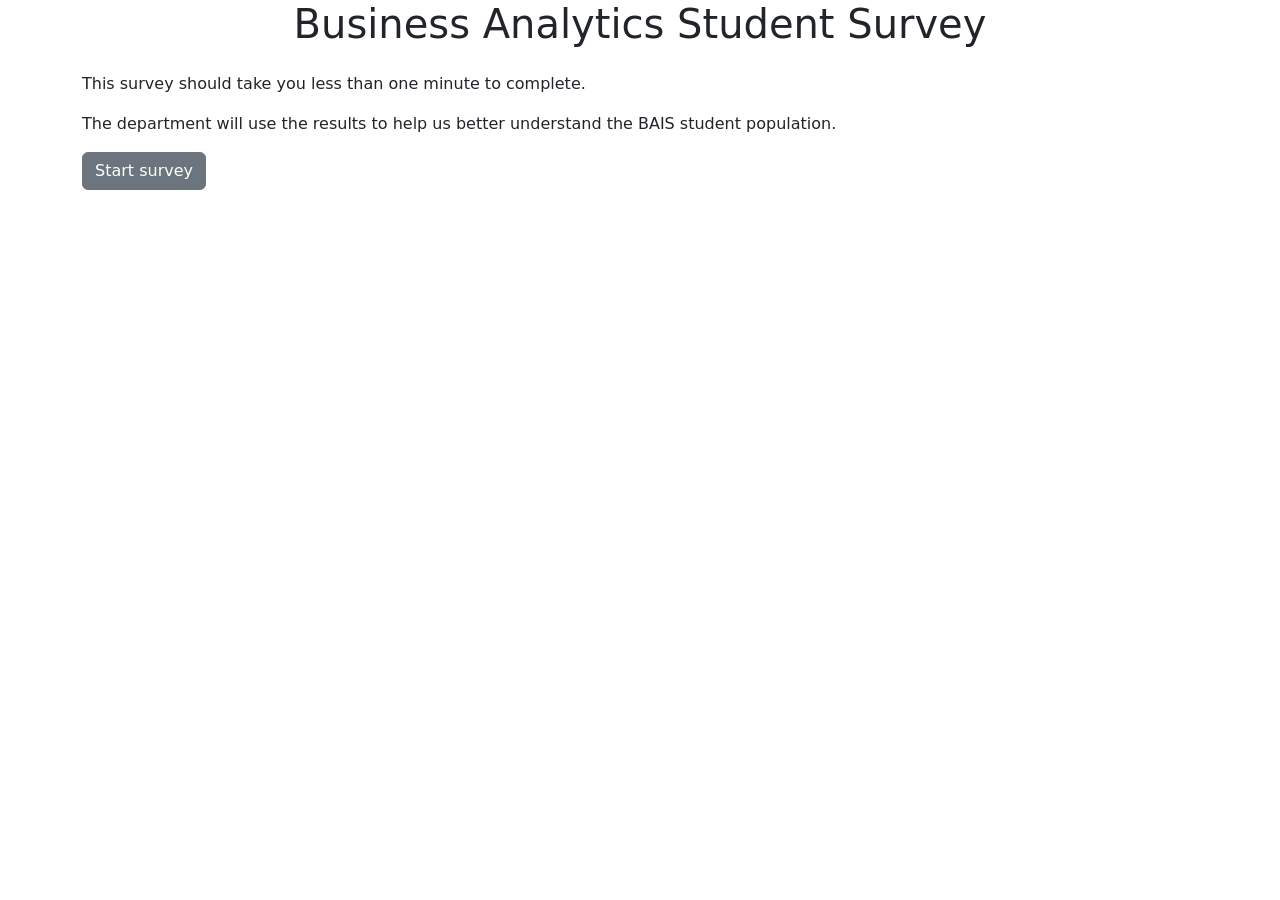
<file: index.html>
<!DOCTYPE html>
<html lang="en">
<head>
    <meta charset="UTF-8">
    <meta name="viewport" content="width=device-width, initial-scale=1.0">
    <title>Business Analytics Student Survey</title>
    <link rel="stylesheet" href="style.css">
    <!-- Bootstrap CSS -->
    <link
      href="https://cdn.jsdelivr.net/npm/bootstrap@5.3.8/dist/css/bootstrap.min.css"
      rel="stylesheet"
      integrity="sha384-sRIl4kxILFvY47J16cr9ZwB07vP4J8+LH7qKQnuqkuIAvNWLzeN8tE5YBujZqJLB"
      crossorigin="anonymous">

</head>
<body class="container">
    <h1 class="mb-4 text-center"> Business Analytics Student Survey</h1>
    <div class="mb-3">
    <p> This survey should take you less than one minute to complete.</p>
    <p> The department will use the results to help us better understand the BAIS student population.</p>
    </div>
    <button class="btn btn-secondary" onclick="window.location.href='edzaputil_p1.html';">Start survey</button>

        <!-- Separate Popper and Bootstrap JS -->
    <script
      src="https://cdn.jsdelivr.net/npm/@popperjs/core@2.11.8/dist/umd/popper.min.js"
      integrity="sha384-I7E8VVD/ismYTF4hNIPjVp/Zjvgyol6VFvRkX/vR+Vc4jQkC+hVqc2pM8ODewa9r"
      crossorigin="anonymous"
    ></script>
    <script
      src="https://cdn.jsdelivr.net/npm/bootstrap@5.3.8/dist/js/bootstrap.min.js"
      integrity="sha384-G/EV+4j2dNv+tEPo3++6LCgdCROaejBqfUeNjuKAiuXbjrxilcCdDz6ZAVfHWe1Y"
      crossorigin="anonymous"
    ></script>

</body>
</html>
</file>
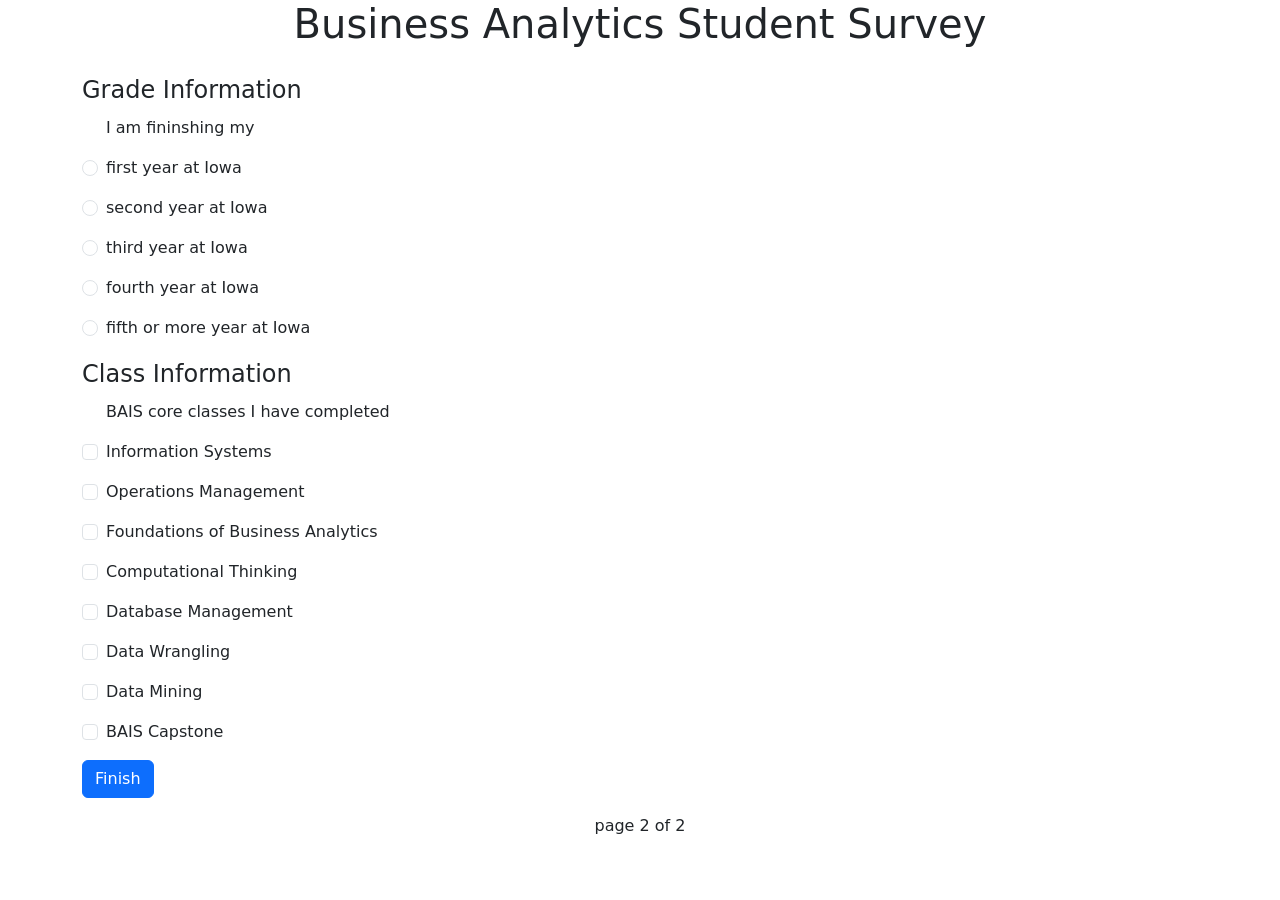
<file: edzaputil_p2.html>
<!DOCTYPE html>
<html lang="en">
<head>
    <meta charset="UTF-8">
    <meta name="viewport" content="width=device-width, initial-scale=1.0">
    <title>Business Analytics Student Survey</title>
    <!-- Bootstrap CSS -->
    <link
      href="https://cdn.jsdelivr.net/npm/bootstrap@5.3.8/dist/css/bootstrap.min.css"
      rel="stylesheet"
      integrity="sha384-sRIl4kxILFvY47J16cr9ZwB07vP4J8+LH7qKQnuqkuIAvNWLzeN8tE5YBujZqJLB"
      crossorigin="anonymous">
</head>
<body class="container">
    <section>
        <h1 class="mb-4 text-center"> Business Analytics Student Survey</h1>
        <form action="edzaputil_ty.html" method="get">
            <fieldset>
                <legend>Grade Information</legend>
            <div class="form-check">
            <p>I am fininshing my</p>
            <p><input type="radio" id="first" name="year" value="first" class="form-check-input" required>
            <label for="first" class="form-check-label">first year at Iowa</label></p>
            <p><input type="radio" id="second" name="year" value="second" class="form-check-input">
            <label for="second" class="form-check-label">second year at Iowa</label></p>
            <p><input type="radio" id="third" name="year" value="third" class="form-check-input">
            <label for="third" class="form-check-label">third year at Iowa</label></p>
            <p><input type="radio" id="fourth" name="year" value="fourth" class="form-check-input">
            <label for="fourth" class="form-check-label">fourth year at Iowa</label></p>
            <p><input type="radio" id="fifth" name="year" value="fifth" class="form-check-input">
            <label for="fifth" class="form-check-label">fifth or more year at Iowa</label></p>
            </div>
            </fieldset>

            <fieldset>
                <legend>Class Information</legend>
            <div class="form-check">
            <p> BAIS core classes I have completed </p>
            <p> <input type="checkbox" id="info-systems" name="core-classes" value="info-systems" class="form-check-input" required>
            <label for="info-systems" class="form-check-label">Information Systems</label></p>
            <p> <input type="checkbox" id="operations" name="core-classes" value="operations" class="form-check-input">
            <label for="operations" class="form-check-label">Operations Management</label></p>
            <p> <input type="checkbox" id="foundations" name="core-classes" value="foundations" class="form-check-input">
            <label for="foundations" class="form-check-label">Foundations of Business Analytics</label></p>
            <p> <input type="checkbox" id="comp" name="core-classes" value="comp" class="form-check-input">
            <label for="comp" class="form-check-label">Computational Thinking</label></p>
            <p> <input type="checkbox" id="database" name="core-classes" value="database" class="form-check-input">
            <label for="database" class="form-check-label">Database Management</label></p>
            <p> <input type="checkbox" id="wrangling" name="core-classes" value="wrangling" class="form-check-input">
            <label for="wrangling" class="form-check-label">Data Wrangling</label></p>
            <p> <input type="checkbox" id="mining" name="core-classes" value="mining" class="form-check-input">
            <label for="mining" class="form-check-label">Data Mining</label></p>
            <p> <input type="checkbox" id="capstone" name="core-classes" value="capstone" class="form-check-input">
            <label for="capstone" class="form-check-label">BAIS Capstone</label></p>
            </div>
            </fieldset>

        <p><button class="btn btn-primary" type="submit">Finish</button></p>
        </form>
    </section>
    <footer class="mt-auto text-center">
        page 2 of 2
    </footer>

    <!-- Separate Popper and Bootstrap JS -->
    <script
      src="https://cdn.jsdelivr.net/npm/@popperjs/core@2.11.8/dist/umd/popper.min.js"
      integrity="sha384-I7E8VVD/ismYTF4hNIPjVp/Zjvgyol6VFvRkX/vR+Vc4jQkC+hVqc2pM8ODewa9r"
      crossorigin="anonymous"
    ></script>
    <script
      src="https://cdn.jsdelivr.net/npm/bootstrap@5.3.8/dist/js/bootstrap.min.js"
      integrity="sha384-G/EV+4j2dNv+tEPo3++6LCgdCROaejBqfUeNjuKAiuXbjrxilcCdDz6ZAVfHWe1Y"
      crossorigin="anonymous"
    ></script>
</body>
</html>
</file>
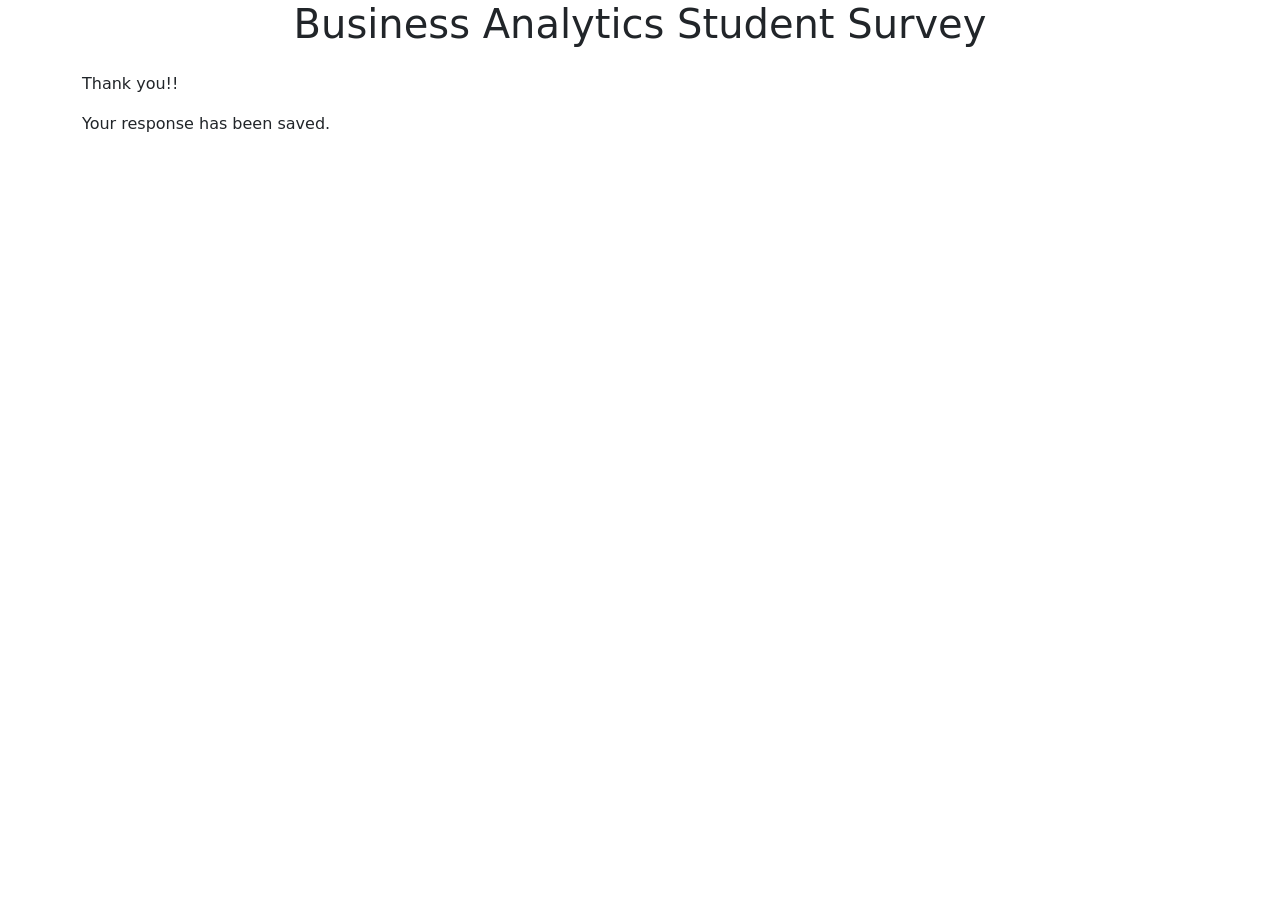
<file: edzaputil_ty.html>
<!DOCTYPE html>
<html lang="en">
<head>
    <meta charset="UTF-8">
    <meta name="viewport" content="width=device-width, initial-scale=1.0">
    <title>Thank you!</title>
    <!-- Bootstrap CSS -->
    <link
      href="https://cdn.jsdelivr.net/npm/bootstrap@5.3.8/dist/css/bootstrap.min.css"
      rel="stylesheet"
      integrity="sha384-sRIl4kxILFvY47J16cr9ZwB07vP4J8+LH7qKQnuqkuIAvNWLzeN8tE5YBujZqJLB"
      crossorigin="anonymous">
</head>
<body class="container">
    <h1 class="mb-4 text-center"> Business Analytics Student Survey</h1>
    <div class="mb-3">
    <p> Thank you!!</p>
    <p>Your response has been saved.</p>
    </div>

    <!-- Separate Popper and Bootstrap JS -->
    <script
      src="https://cdn.jsdelivr.net/npm/@popperjs/core@2.11.8/dist/umd/popper.min.js"
      integrity="sha384-I7E8VVD/ismYTF4hNIPjVp/Zjvgyol6VFvRkX/vR+Vc4jQkC+hVqc2pM8ODewa9r"
      crossorigin="anonymous"
    ></script>
    <script
      src="https://cdn.jsdelivr.net/npm/bootstrap@5.3.8/dist/js/bootstrap.min.js"
      integrity="sha384-G/EV+4j2dNv+tEPo3++6LCgdCROaejBqfUeNjuKAiuXbjrxilcCdDz6ZAVfHWe1Y"
      crossorigin="anonymous"
    ></script>
</body>
</html>
</file>
<file: style.css>
.fontawesome {
   font-size: 1.15rem;
   color: #333333;
}

.custom-tooltip {
        position: relative;
        display: inline-block;
}

.custom-tooltip .tooltiptext {
    visibility: hidden;
    width: 200px;
    background-color: #333333;
    color: #f8f8f8;
    font-size: 1.15rem;
    font-family: Arial, Helvetica, sans-serif;
    text-align: center;
    border-radius: 6px;
    padding: 15px;

    /* Position the tooltip text */
    position: absolute;
    z-index: 1;
    top: 100%;
    left: 50%;
    margin-left: -100px;
}

.custom-tooltip:hover .tooltiptext {
    visibility: visible;
}
</file>
